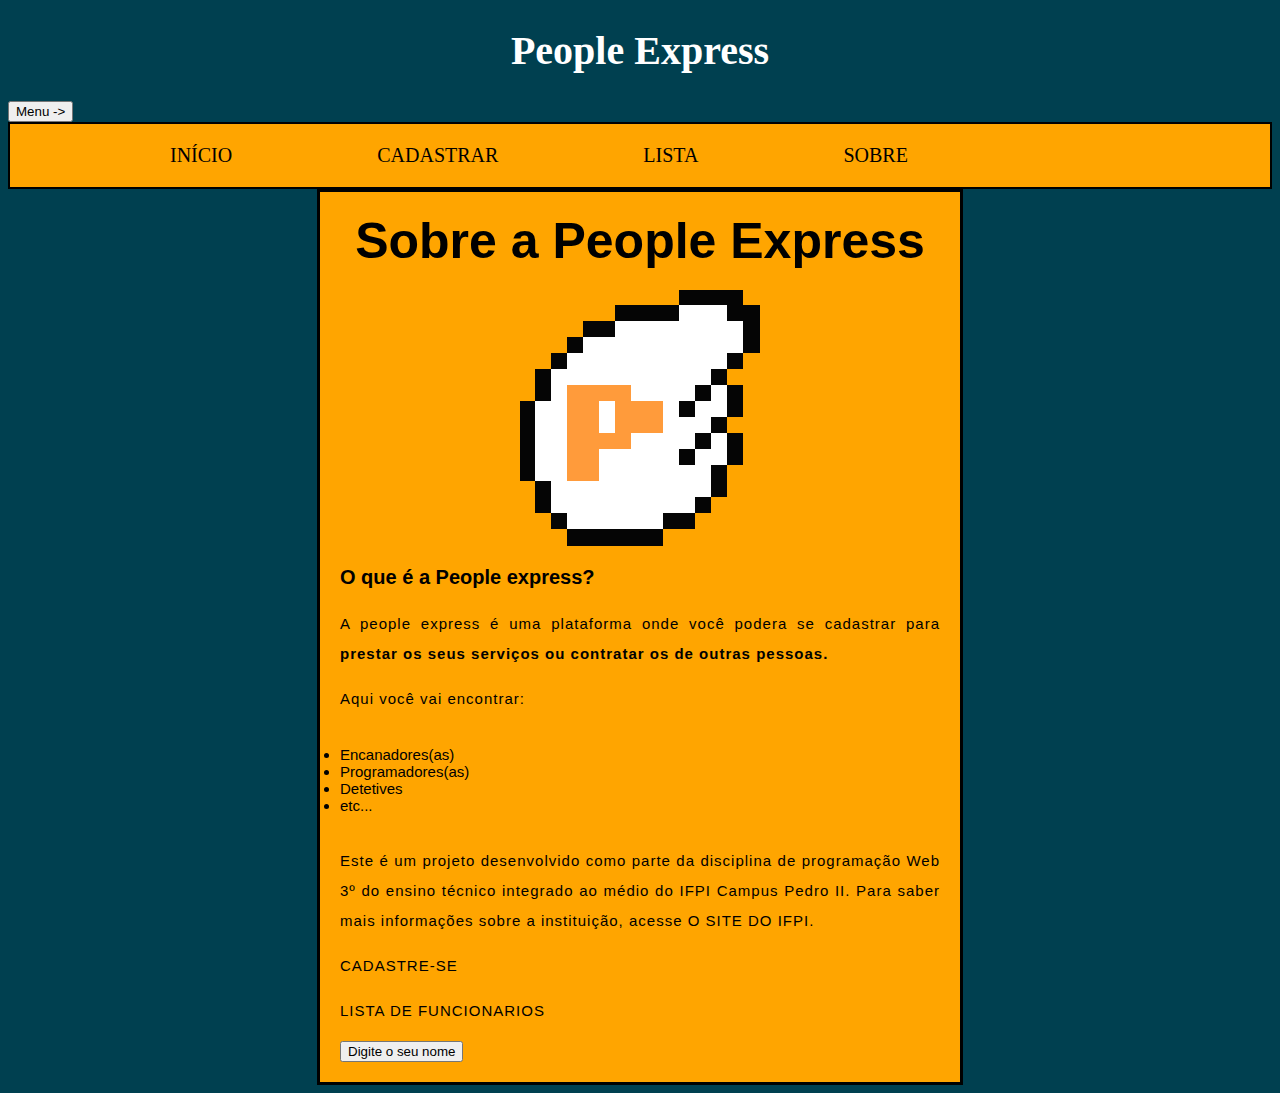
<file: estudoweb/WebContent/index.html>
<!DOCTYPE html>
<html>
<head>
<meta charset="UTF-8">
<title>Sobre a People express</title>
<link href="estilos/estilo1.css" rel="stylesheet">
</head>
<body>
<header><h1>People Express</h1></header>
<button name="Menu">Menu -></button>
<nav>
<ul>
<li class="barra"><a href="Novo-site.html"title="Inicio">Início</a></li>
<li class="barra"><a href= "forms-cadastro.html" title="cadastre-se">Cadastrar</a></li>
<li class="barra"><a href="lista_de_pessoas.html" title="Lista de funcionarios">Lista</a></li>
<li class="barra"><a href="index.html" title="Sobre">Sobre</a></li>
</ul>
</nav>
<main>
	<h2>Sobre a People Express </h2>
	<img src="imagens/p com asas.png" alt="logo tipoo da people express: asas com P dentro.">
	<h3>O que é a People express?</h3>
	<p>A people express é uma plataforma onde você podera se cadastrar para<strong> prestar os seus serviços ou contratar os de outras pessoas.</strong> </p>
	<p>Aqui você vai encontrar:</p>
	<ul class="lista">
		<li>Encanadores(as)</li>
		<li>Programadores(as)</li>
		<li>Detetives</li>
		<li>etc...</li>
	</ul>
	<p>Este é um projeto desenvolvido como parte da disciplina de programação Web 3º do ensino técnico integrado ao médio do IFPI Campus Pedro II.
	Para saber mais informações sobre a instituição, acesse <a href="https://www.ifpi.edu.br" title=" Site do IFPI">o site do IFPI.</a></p>
	<p><a href= "forms-cadastro.html" title="cadastre-se">cadastre-se</a></p> 
	<p><a href="lista_de_pessoas.html" title="Lista de funcionarios">lista de funcionarios</a></p>
	<button>Digite o seu nome</button>
</main>
<script src= "scripts/main.js"></script>
</body>
</html>
</file>
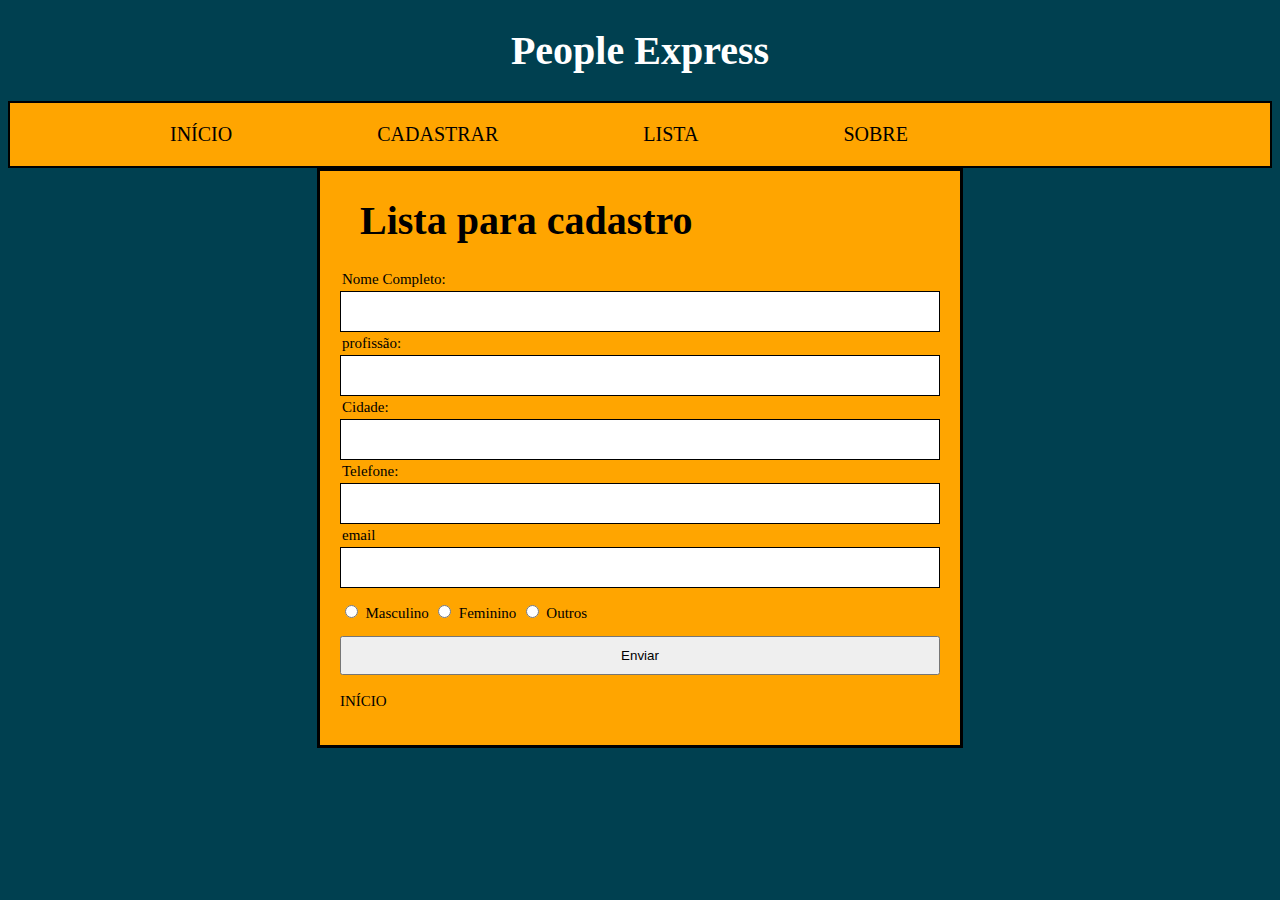
<file: estudoweb/WebContent/forms-cadastro.html>
<!DOCTYPE html>
<html>
<head>
<meta charset="ISO-8859-1">
<title>Cadastro</title>
<link href="estilos/forms-estilo.css" rel="stylesheet">
</head>
<body>
<header><h1>People Express</h1></header>

<nav>
<ul>
<li><a href="Novo-site.html"title="Inicio">In�cio</a></li>
<li><a href= "forms-cadastro.html" title="cadastre-se">Cadastrar</a></li>
<li><a href="lista_de_pessoas.html" title="Lista de funcionarios">Lista</a></li>
<li><a href="index.html" title="Sobre">Sobre</a></li>
</ul>
</nav>

<main>
<h1>Lista para cadastro</h1>

<form action="/acition-page.php" name="formulario">
	<label for="fname">Nome Completo:</label><br>
	<input type="text" id="fname" name="fname" required="required"><br>
	
	<label for="profession">profiss�o:</label><br>
	<input type="text" id="profession" name="profession" required="required"><br>
	
	<label for="city">Cidade:</label><br>
	<input type="text" id="city" name="city" required="required"><br>
	
	<label for="text">Telefone:</label><br>
	<input type="text" id="number" name="number" required="required"><br>
	
	<label for="email">email</label><br>
	<input type="email" id="email" name="email" required="required"><br><br>
	
	<input type="radio" id="male" name="gender" value="male">
	<label for="male">Masculino</label>
	
	<input type="radio" id="famale" name="gender" value="famale">
	<label for="famale">Feminino</label>
	
	<input type="radio" id="other" name="gender" value="other">
	<label for="other">Outros</label><br><br>
	
	<input type="submit" value="Enviar">
	<p><a href="Novo-site.html" title="In�cio">In�cio</a></p>
</form>
</main>
<script src= "scripts/main.js"></script>
</body>
</html>
</file>
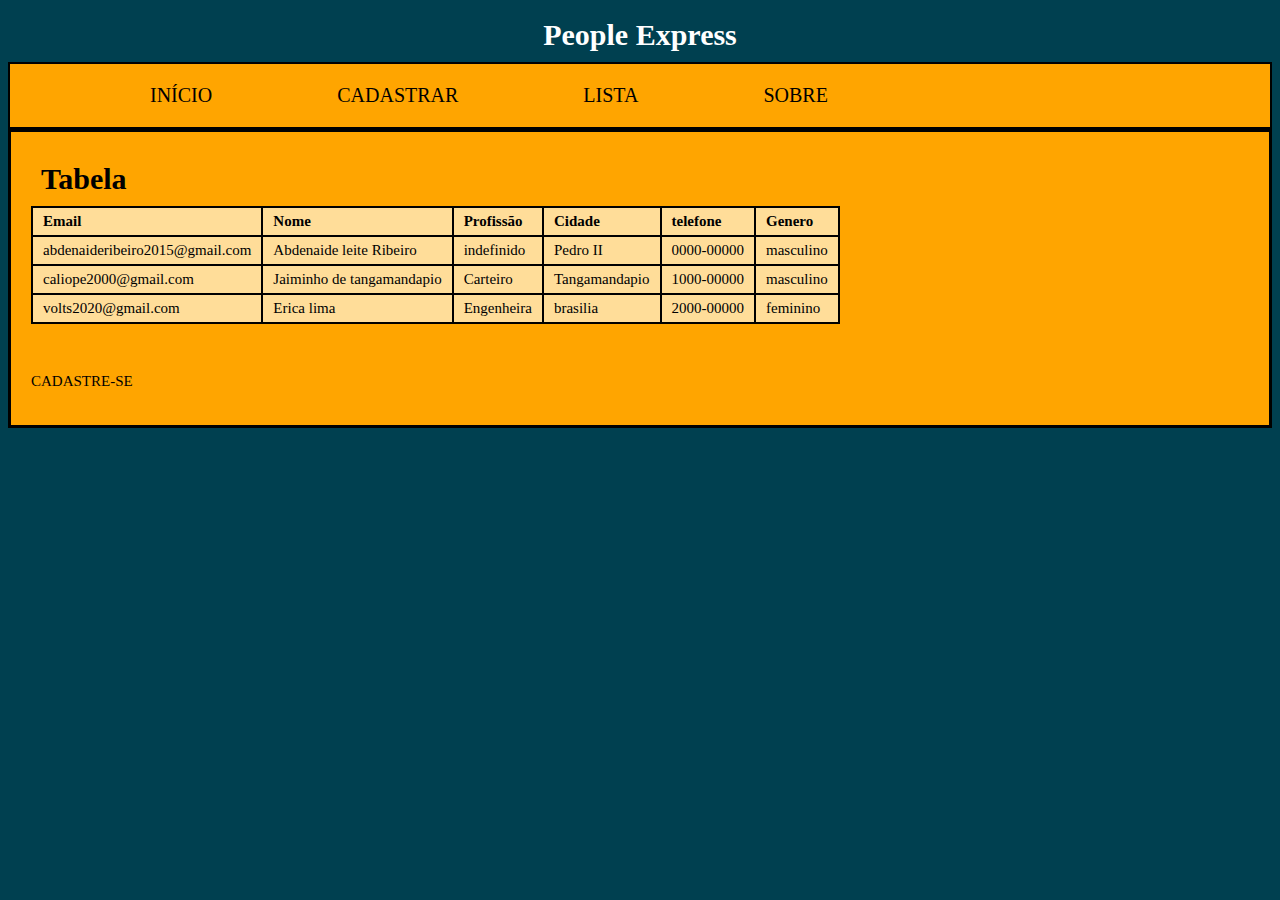
<file: estudoweb/WebContent/lista_de_pessoas.html>
<!DOCTYPE html>
<html>
<head>
<meta charset="ISO-8859-1">
<title>Tabela</title>
<link href="estilos/lista-estilo.css" rel="stylesheet">
</head>
<body>
<header><h1>People Express</h1></header>

<nav>
<ul>
<li><a href="Novo-site.html"title="Inicio">In�cio</a></li>
<li><a href= "forms-cadastro.html" title="cadastre-se">Cadastrar</a></li>
<li><a href="lista_de_pessoas.html" title="Lista de funcionarios">Lista</a></li>
<li><a href="index.html" title="Sobre">Sobre</a></li>
</ul>
</nav>

<main>
<h1>Tabela</h1>

<table>
	<tr>
		<th>Email</th>
		<th>Nome</th>
		<th>Profiss�o</th>
		<th>Cidade</th>
		<th>telefone</th>
		<th>Genero</th>
	</tr>
	<tr>
		<td>abdenaideribeiro2015@gmail.com</td>
		<td>Abdenaide leite Ribeiro</td>
		<td>indefinido</td>
		<td>Pedro II</td>
		<td>0000-00000</td>
		<td>masculino</td>
	</tr>
	<tr>
		<td>caliope2000@gmail.com</td>
		<td>Jaiminho de tangamandapio</td>
		<td>Carteiro</td>
		<td>Tangamandapio</td>
		<td>1000-00000</td>
		<td>masculino</td>
	</tr>
	<tr>
		<td>volts2020@gmail.com</td>
		<td>Erica lima</td>
		<td>Engenheira</td>
		<td>brasilia</td>
		<td>2000-00000</td>
		<td>feminino</td>
	</tr>
</table><br><br>
<p><a href="forms-cadastro.html" title="Cadastre-se">Cadastre-se</a></p>
</main>
</body>
</html>
</file>
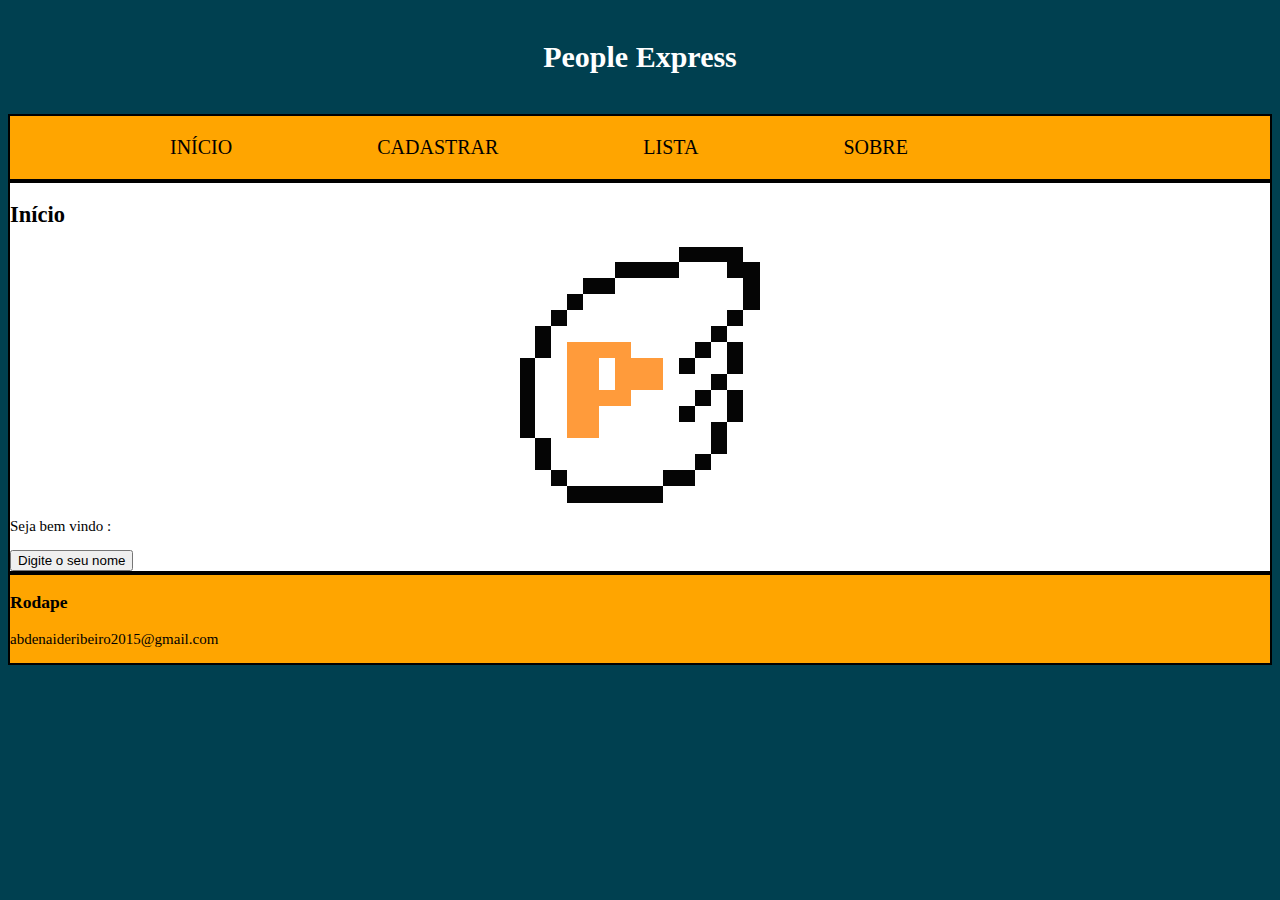
<file: estudoweb/WebContent/Novo-site.html>
<!DOCTYPE html>
<html>
<head>
<meta charset="ISO-8859-1">
<title>Novo site</title>
<link href="estilos/Novo-site-estilo.css" rel="stylesheet">
</head>
<body>
<header><h1>People Express</h1></header>

<nav>
<ul>
<li><a href="Novo-site.html"title="Inicio">In�cio</a></li>
<li><a href= "forms-cadastro.html" title="cadastre-se">Cadastrar</a></li>
<li><a href="lista_de_pessoas.html" title="Lista de funcionarios">Lista</a></li>
<li><a href="index.html" title="Sobre">Sobre</a></li>
</ul>
</nav>

 <main>
 <h2>In�cio</h2>
 <img src="imagens/p com asas.png" alt="logo tipoo da people express: asas com P dentro.">
 <p>Seja bem vindo :</p>
 <button>Digite o seu nome</button>
 </main>
 
 <footer>
 <h3>Rodape</h3>
 <p>abdenaideribeiro2015@gmail.com</p>
 </footer>
<script src= "scripts/main.js"></script>
</body>
</html>
</file>
<file: estudoweb/WebContent/estilos/estilo1.css>
@charset "ISO-8859-1";
html{
	font-family: 'open Sans', sans-serif;
	font-size : 10px; 
	background-color: #004050;
}
header, h1{
	color: #ffffff;
	text-align: center;
	font-size: 40px;
	font-family: cursive;
}
nav{
	font-family: cursive;
	background-color: orange;
	padding: 20px;
	margin: 0 auto;
	border: 2px solid black;
}
ul, li.barra{ 
	margin:0 60px; 
	padding:0 10px;
	font-size: 20px;
	text-align: center;
	display: inline;
	}
a:hover {
    color: white;
}
a{
	color: black;
	text-transform: uppercase;
	text-decoration: none;
}
h2{
	font-size: 50px;
	text-align: center;
	margin: 0;
	padding: 20px 0;
}

h3{
	font-size: 20px;
}

p{
	font-size: 15px;
	line-height: 2;
	letter-spacing: 1px; 
	text-align: justify;
}
ul.lista{
	font-size: 15px; 
	text-align: justify;
	margin: 0 auto;
	padding: 0 auto;
}
main{
	width: 600px;
	margin: 0 auto;
	padding: 0 20px 20px 20px;
	border: 3px solid black;
	background-color: orange;
}

img{
	margin: 0 auto;
	display: block;
}
</file>
<file: estudoweb/WebContent/estilos/forms-estilo.css>
@charset "ISO-8859-1";
html{
	font-family: cursive;
	font-size: 10px;
	background-color: #004050;
}
header{
	color: #ffffff;
	text-align: center;
	font-size: 4em;
	font-family: cursive;
}
nav{
	background-color: orange;
	padding: 20px;
	margin: 0 auto;
	border: 2px solid black;
}
ul, li{ 
	margin:0 60px; 
	padding:0 10px;
	font-size: 20px;
	text-align: center;
	display: inline;
	}
li, a:hover {
    color: white;
}
a{
	color: black;
	text-transform: uppercase;
	text-decoration: none;
	
}
h1{
	font-size: 40px;
	padding: 0 20px;
}
label{
	font-size: 15px;
	margin: 2px;
}
input[type=email],select{
	width: 100%;
	border: 1px solid black;
	padding: 12px 20px;
	margin: 3px 0;
	display: inline-block;
	box-sizing: border-box;
}
input[type=text],select{
	width: 100%;
	border: 1px solid black;
	padding: 12px 20px;
	margin: 3px 0;
	display: inline-block;
	box-sizing: border-box;
}
input[type=submit],select{
	margin: 3px 0;
	padding: 10px 20px;
	width: 100%;
}
main{
	background-color: orange;
	width: 600px;
	margin: 0 auto;
	padding: 0 20px 20px 20px;
	border: 3px solid black;
}
p{
	font-size: 15px;
}
</file>
<file: estudoweb/WebContent/estilos/lista-estilo.css>
@charset "ISO-8859-1";
nav{
	background-color: orange;
	padding: 20px;
	margin: 0 auto;
	border: 2px solid black;
}
header{
	color: #ffffff;
	text-align: center;
	font-size: 4em;
	font-family: cursive;
}
ul, li{ 
	margin:0 50px; 
	padding:0 10px;
	font-size: 20px;
	text-align: center;
	display: inline;
}
li, a:hover {
    color: white;
    text-transform: uppercase;
	text-decoration: none;
}
a{
	color: black;
	text-transform: uppercase;
	text-decoration: none;
	
}
h1{
	font-family: cursive;
	font-size: 30px;
	margin: 0 auto;
	padding: 10px;
	display: block;
}

html{
	font-family: cursive;
	font-size: 15px;
	background-color: #004050;
}

table, th, td{
	padding: 0 auto;
	border: 2px solid black;
	border-collapse: collapse; 
	padding: 5px 10px 5px 10px;
	text-align: left;
	background-color: #ffdd99;
	
}

main{
	background-color: orange;
	margin: 0 auto;
	padding: 20px 20px 20px 20px;
	border: 3px solid black;
}
</file>
<file: estudoweb/WebContent/estilos/Novo-site-estilo.css>
@charset "ISO-8859-1";
html{
	background-color: #004050;
	font-family: cursive;
	font-size: 10px;
}
header{
	color: #ffffff;
	text-align: center;
	font-size: 4em;
	font-family: cursive;
}
nav{
	background-color: orange;
	padding: 20px;
	margin: 0 auto;
	border: 2px solid black;
}
ul, li{ 
	margin:0 60px; 
	padding:0 10px;
	font-size: 20px;
	text-align: center;
	display: inline;
	}
li, a:hover {
    color: white;
}
a{
	color: black;
	text-transform: uppercase;
	text-decoration: none;
	
}
main{
	background-color: #ffffff;
	font-family: cursive;
	font-size: 1.5em;
	border: 2px solid black;
}
h1{
	text-align: center;
	font-size: 30px;
	padding: 20px;
}
footer{
	background-color: orange;
	font-size: 15px;
	border: 2px solid black;
}
img{
	margin: 0 auto;
	display: block;
}
</file>
